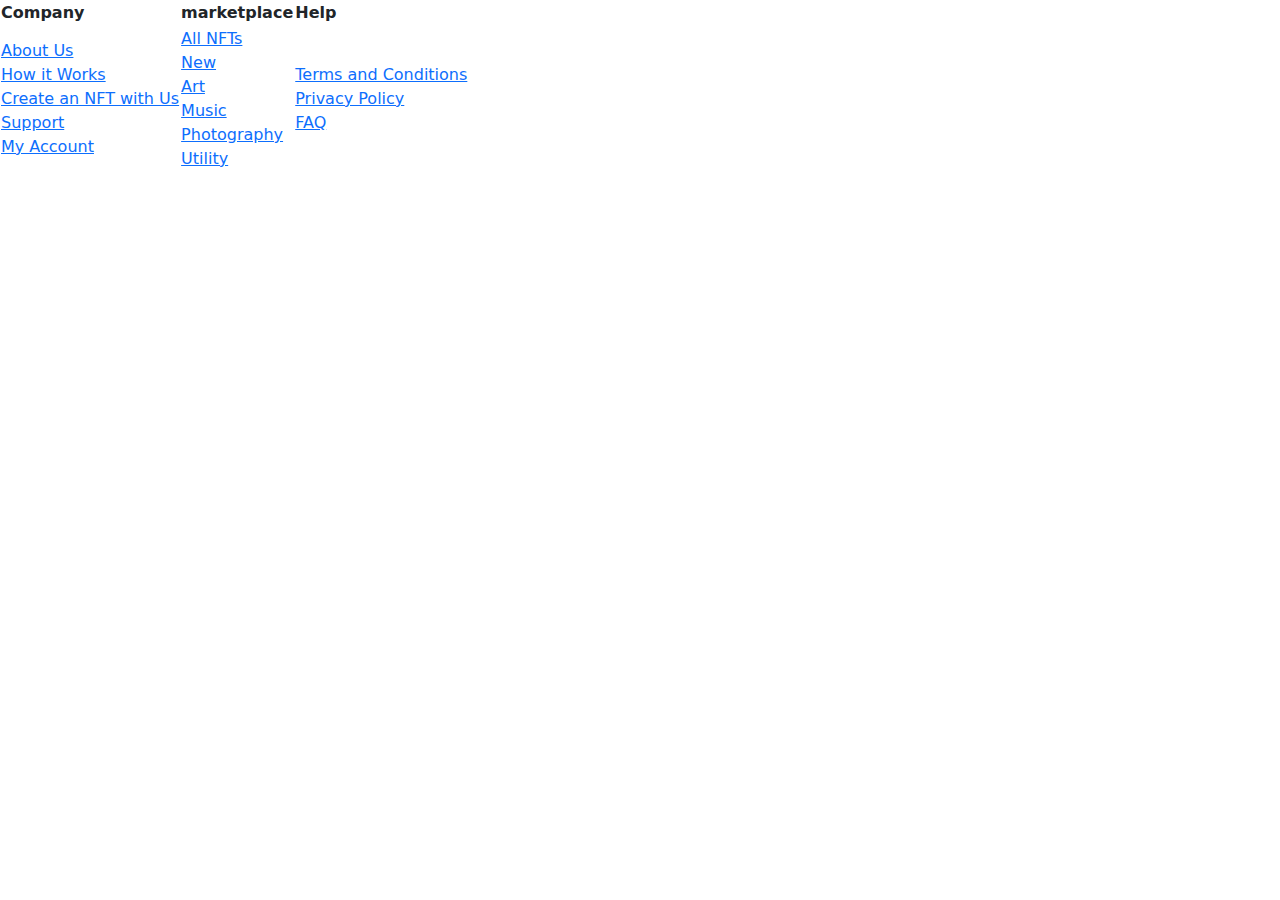
<file: practice/table.html>
<!DOCTYPE html>
<html>
    <head>
        <link href="https://cdn.jsdelivr.net/npm/bootstrap@5.2.3/dist/css/bootstrap.min.css" rel="stylesheet">
        <script src="https://cdn.jsdelivr.net/npm/bootstrap@5.2.3/dist/js/bootstrap.bundle.min.js"></script> 
        <link rel="stylesheet" href="https://cdn.jsdelivr.net/npm/bootstrap-icons@1.10.5/font/bootstrap-icons.css">
    </head>
    <body>
        <div class="">
            <table class="table-borderless">
                <tr>
                    <th>Company</th>
                    <th>marketplace</th>
                    <th>Help</th>
                </tr>
                <tr>
                    <td>
                        <a href="">About Us</a>
                        <br>
                        <a href="">How it Works</a><br>
                        <a href="">Create an NFT with Us</a><br>
                        <a href="">Support</a><br>
                        <a href="">My Account</a>
                    </td>
                    <td>
                        <a href="">All NFTs</a><br>
                        <a href="">New</a><br>
                        <a href="">Art</a><br>
                        <a href="">Music</a><br>
                        <a href="">Photography</a><br>
                        <a href="">Utility</a>
                    </td>
                    <td>
                        <a href="">Terms and Conditions</a><br>
                        <a href="">Privacy Policy</a><br>
                        <a href="">FAQ</a>
                    </td>
                </tr>
            </table>
        </div>
       
    </body>
</html>
</file>
